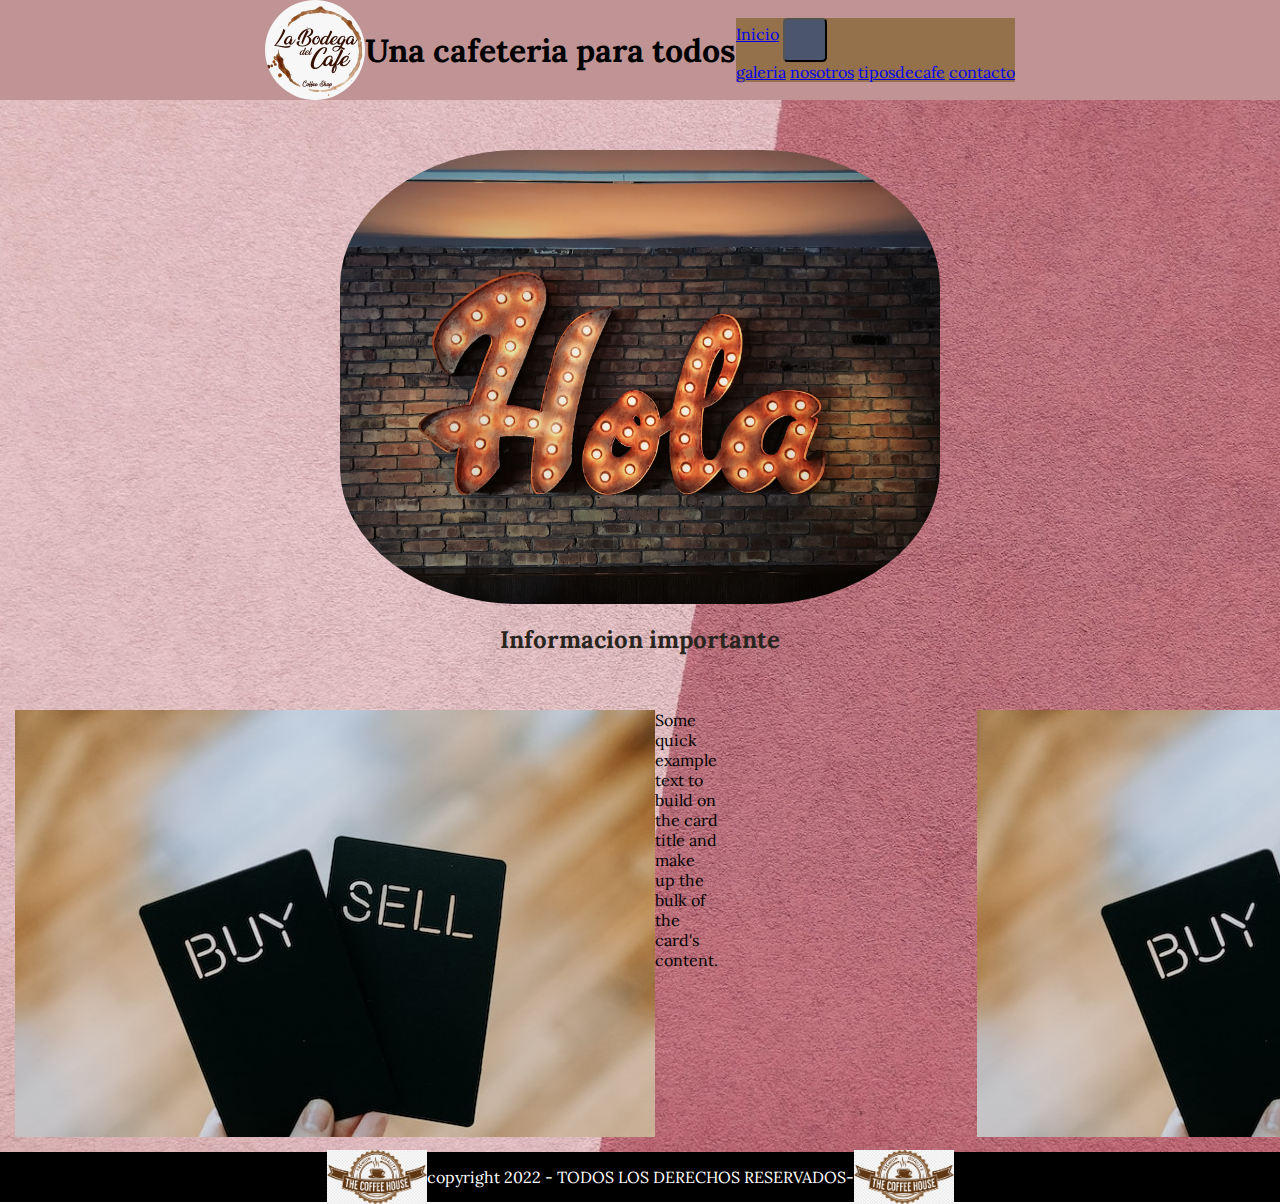
<file: index.html>
<!DOCTYPE html>
<html lang="en">
<head>
    <meta charset="UTF-8">
    <meta http-equiv="X-UA-Compatible" content="IE=edge">
    <meta name="viewport" content="width=device-width, initial-scale=1.0">
    <title>la cafeteria</title>
    <!-- BOOTSRAP -->
    <!-- CSS only -->
<link href="https://cdn.jsdelivr.net/npm/bootstrap@5.2.2/dist/css/bootstrap.min.css" rel="stylesheet" integrity="sha384-Zenh87qX5JnK2Jl0vWa8Ck2rdkQ2Bzep5IDxbcnCeuOxjzrPF/et3URy9Bv1WTRi" crossorigin="anonymous">
<!-- JavaScript Bundle with Popper -->
<script src="https://cdn.jsdelivr.net/npm/bootstrap@5.2.2/dist/js/bootstrap.bundle.min.js" integrity="sha384-OERcA2EqjJCMA+/3y+gxIOqMEjwtxJY7qPCqsdltbNJuaOe923+mo//f6V8Qbsw3" crossorigin="anonymous"></script>

<!--CSS MAIN-->
    <link rel="stylesheet" href="./css/estilos.css"/>
    <link rel="preconnect" href="https://fonts.googleapis.com">
<link rel="preconnect" href="https://fonts.gstatic.com" crossorigin>
<link href="https://fonts.googleapis.com/css2?family=Lora:ital@1&display=swap" rel="stylesheet"> 
</head>
<body>
   <header class="header">
        <img class="header__img" src="./imagenes/bodegacafeloco.jpg" alt="logo"width="100" height="100">
            <h1>Una cafeteria para todos</h1>
               
            <div class="menu1"div>

                <nav class="navbar navbar-expand-lg colored">
                    <div class="container-fluid">
                      <a class="navbar-brand" href="./index.html">Inicio</a>
                      <button class="navbar-toggler" type="button" data-bs-toggle="collapse" data-bs-target="#navbarNavAltMarkup" aria-controls="navbarNavAltMarkup" aria-expanded="false" aria-label="Toggle navigation">
                        <span class="navbar-toggler-icon"></span>
                      </button>
                      <div class="collapse navbar-collapse" id="navbarNavAltMarkup">
                        <div class="navbar-nav">
                          <a class="nav-link active" aria-current="page" href="./pages/galeria.html">galeria</a>
                          <a class="nav-link" href="./pages/nosotros.html">nosotros</a>
                          <a class="nav-link" href="./pages/tipos de cafe.html">tiposdecafe</a>
                          <a class="nav-link" href="./pages/contacto.html">contacto</a>
                          
                        </div>
                      </div>
                    </div>
                  </nav>
            </div>        
   </header>
                             
       
        <main>
              <div class="marco">
                    <ul>
                        <li><img src="./imagenes/hola.jpg" alt="#"></li> 
                        <li><img src="./imagenes/bienve.jpg" alt="#"></li>
                        <li><img src="./imagenes/hola.jpg" alt="#"></li>
                        
                    </ul>
                </div>
            <section>
                
        
                <h2> Informacion importante</h2>
                <section class="sectioncontainer">   
                    <div class="card" style="width: 18rem;">

                        <img src="./imagenes/compraryvender.jpg" class="card-img-top" alt="...">
                        <div class="card-body">
                          <p class="card-text">Some quick example text to build on the card title and make up the bulk of the card's content.</p>
                        </div>
                      
            
                    </div>
                    
                    <div class="card" style="width: 18rem;">
                    <img src="./imagenes/compraryvender.jpg" class="card-img-top" alt="...">
                    <div class="card-body">
                      <p class="card-text">Some quick example text to build on the card title and make up the bulk of the card's content.</p>
                    </div>
                </section>
        </main>

    <footer class="footer">
        <p></p>
        <img src="./imagenes/LOGOCOPY.png" width="100">
        <p>copyright 2022 - TODOS LOS DERECHOS RESERVADOS-</p>
        <img src="./imagenes/LOGOCOPY.png" width="100">
        
    </footer> 
</body>
</html>
</file>
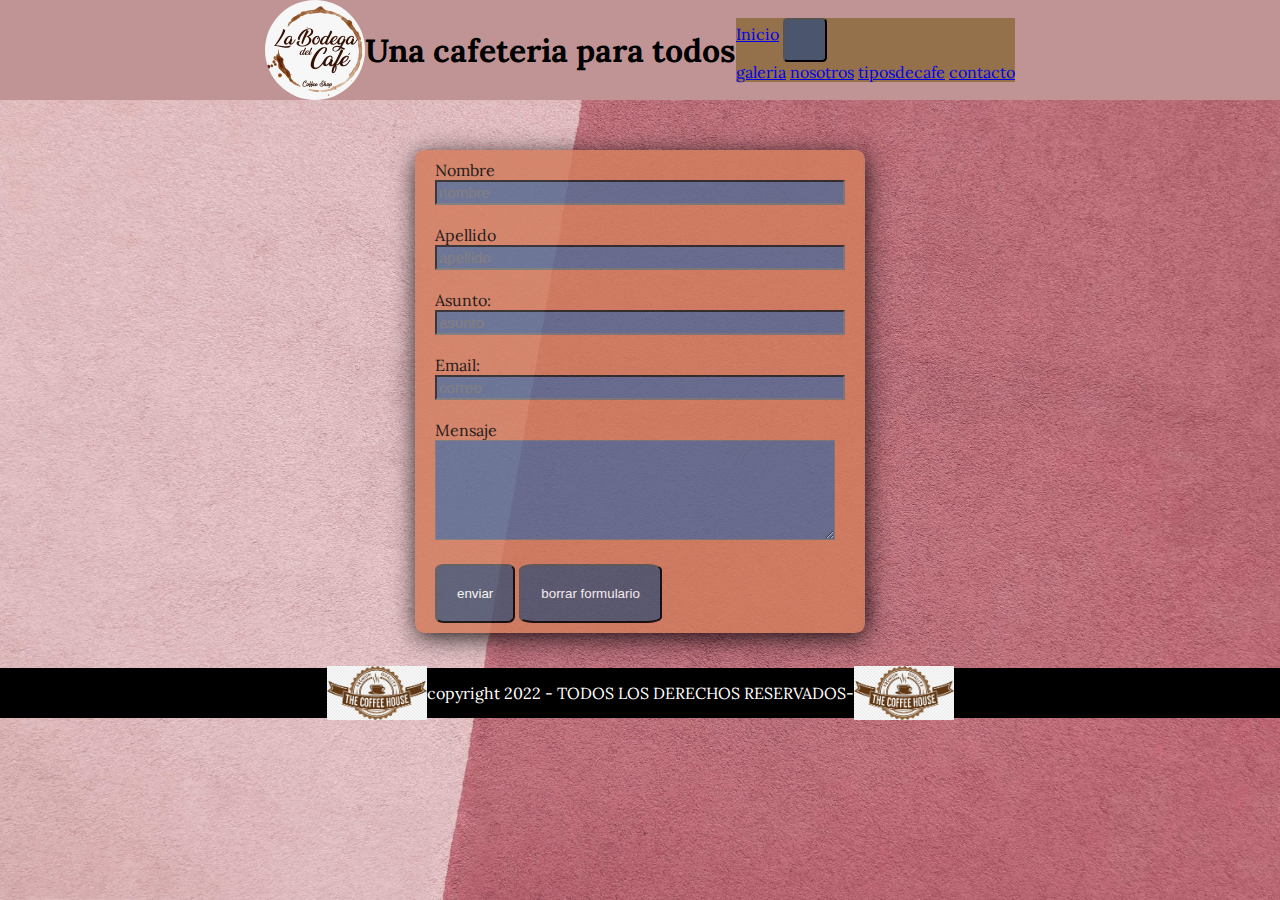
<file: pages/contacto.html>
<!DOCTYPE html>
<html lang="en">
<head>
    <meta charset="UTF-8">
    <meta http-equiv="X-UA-Compatible" content="IE=edge">
    <meta name="viewport" content="width=device-width, initial-scale=1.0">
    <title>la cafeteria</title>
    <!-- BOOTSRAP -->
    <!-- CSS only -->
<link href="https://cdn.jsdelivr.net/npm/bootstrap@5.2.2/dist/css/bootstrap.min.css" rel="stylesheet" integrity="sha384-Zenh87qX5JnK2Jl0vWa8Ck2rdkQ2Bzep5IDxbcnCeuOxjzrPF/et3URy9Bv1WTRi" crossorigin="anonymous">
<!-- JavaScript Bundle with Popper -->
<script src="https://cdn.jsdelivr.net/npm/bootstrap@5.2.2/dist/js/bootstrap.bundle.min.js" integrity="sha384-OERcA2EqjJCMA+/3y+gxIOqMEjwtxJY7qPCqsdltbNJuaOe923+mo//f6V8Qbsw3" crossorigin="anonymous"></script>
<!--CSS MAIN-->
    <link rel="stylesheet" href="../css/estilos.css"/>
    <link href="https://fonts.googleapis.com/css2?family=Lora:ital@1&display=swap" rel="stylesheet"> 

</head>
<body>
    <header class="header">
        <img src="../imagenes/bodegacafeloco.jpg" width="100" />
        <h1>Una cafeteria para todos</h1>
        <div class="menu1"div>
            <nav class="navbar navbar-expand-lg colored">
                <div class="container-fluid">
                  <a class="navbar-brand" href="../index.html">Inicio</a>
                  <button class="navbar-toggler" type="button" data-bs-toggle="collapse" data-bs-target="#navbarNavAltMarkup" aria-controls="navbarNavAltMarkup" aria-expanded="false" aria-label="Toggle navigation">
                    <span class="navbar-toggler-icon"></span>
                  </button>
                  <div class="collapse navbar-collapse" id="navbarNavAltMarkup">
                    <div class="navbar-nav">
                      <a class="nav-link active" aria-current="page" href="./pages/galeria.html">galeria</a>
                      <a class="nav-link" href="./pages/nosotros.html">nosotros</a>
                      <a class="nav-link" href="./pages/tipos de cafe.html">tiposdecafe</a>
                      <a class="nav-link" href="./pages/contacto.html">contacto</a>
                      
                    </div>
                  </div>
                </div>
              </nav>
       </div>   
    </header>
        <section class="form-register">
            <form action=""method="get">
                <label for="Nombre">Nombre</label>
                <input type="text" name="text" name="nombre" id=""placeholder="nombre"/>
                
                <label for="apellido">Apellido</label>
                <input type="text" name="apellido"id=""placeholder="apellido"/>
                
                <label for="asunto">Asunto: </label>
                <input type="text" name="asunto"id=""placeholder="asunto"/>
                
                <label for="correo">Email:</label>
                <input type="email" name="correo" id=""placeholder="correo"/>
                
                <label for="">Mensaje</label>
                <textarea name="" id="" cols="40" rows="20"></textarea>
                             
                <button type="submit"> enviar</button>
                <button type="reset"> borrar formulario</button>
                
            </form>
        </section>

        <footer class="footer">
            <img src="../imagenes/LOGOCOPY.png" width="100">
            <p>copyright 2022 - TODOS LOS DERECHOS RESERVADOS-</p>
            <img src="../imagenes/LOGOCOPY.png" width="100">
            
            
        </footer>

</body>
</html>
</file>
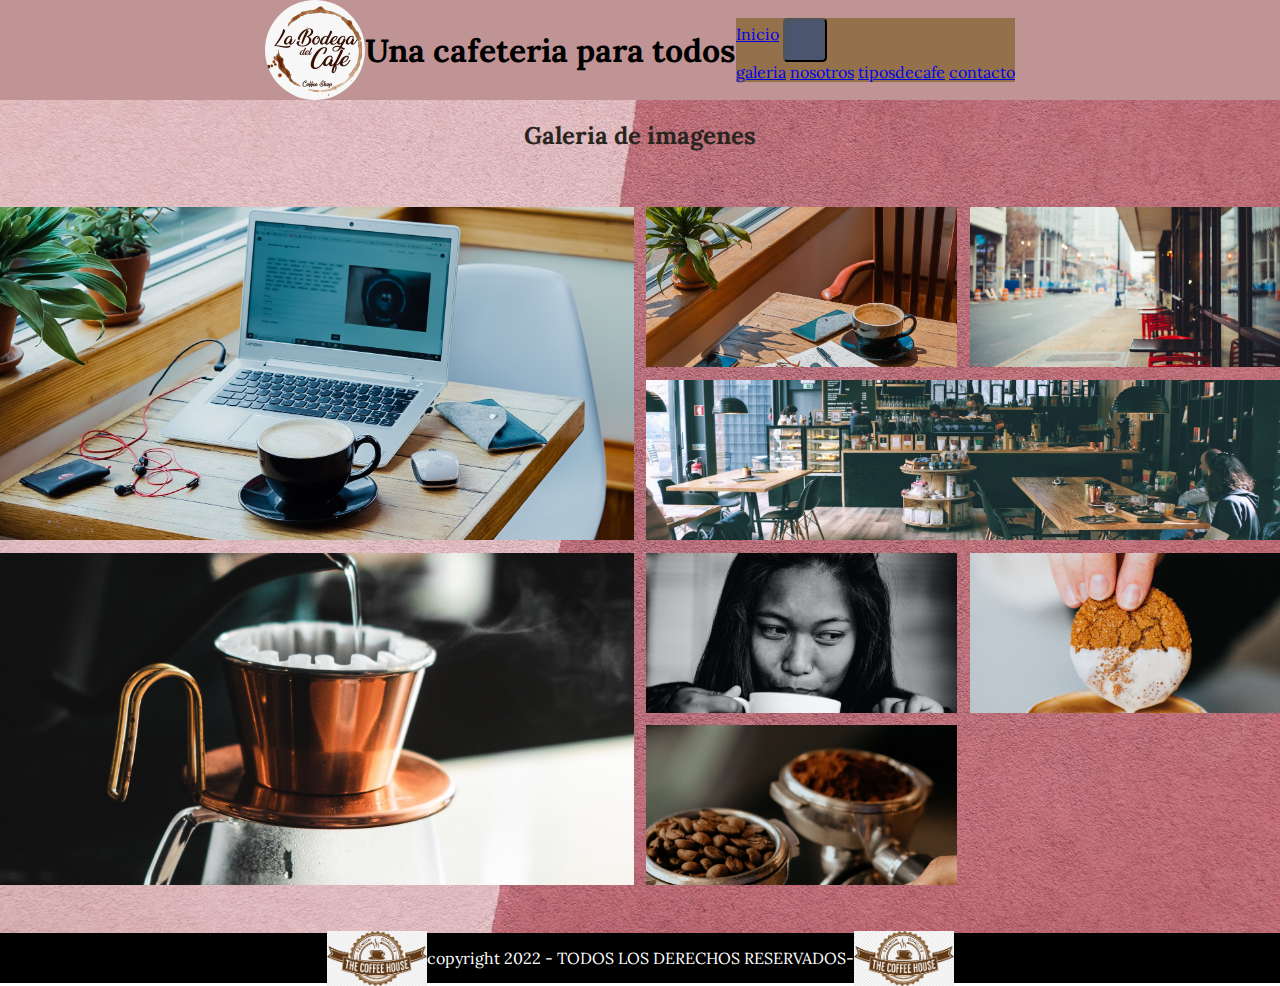
<file: pages/galeria.html>
<!DOCTYPE html>
<html lang="en">
<head>
    <meta charset="UTF-8">
    <meta http-equiv="X-UA-Compatible" content="IE=edge">
    <meta name="viewport" content="width=device-width, initial-scale=1.0">
    <title>la cafeteria</title>
    <!-- BOOTSRAP -->
    <!-- CSS only -->
<link href="https://cdn.jsdelivr.net/npm/bootstrap@5.2.2/dist/css/bootstrap.min.css" rel="stylesheet" integrity="sha384-Zenh87qX5JnK2Jl0vWa8Ck2rdkQ2Bzep5IDxbcnCeuOxjzrPF/et3URy9Bv1WTRi" crossorigin="anonymous">
<!-- JavaScript Bundle with Popper -->
<script src="https://cdn.jsdelivr.net/npm/bootstrap@5.2.2/dist/js/bootstrap.bundle.min.js" integrity="sha384-OERcA2EqjJCMA+/3y+gxIOqMEjwtxJY7qPCqsdltbNJuaOe923+mo//f6V8Qbsw3" crossorigin="anonymous"></script>
<!--CSS MAIN-->
    <link rel="stylesheet" href="../css/estilos.css"/>
    <link href="https://fonts.googleapis.com/css2?family=Lora:ital@1&display=swap" rel="stylesheet"> 

</head>
<body>
    <header class="header">
        <img src="../imagenes/bodegacafeloco.jpg" width="100" />
        <h1>Una cafeteria para todos</h1>

        <div class="menu1"div>
            <nav class="navbar navbar-expand-lg colored">
                <div class="container-fluid">
                  <a class="navbar-brand" href="../index.html">Inicio</a>
                  <button class="navbar-toggler" type="button" data-bs-toggle="collapse" data-bs-target="#navbarNavAltMarkup" aria-controls="navbarNavAltMarkup" aria-expanded="false" aria-label="Toggle navigation">
                    <span class="navbar-toggler-icon"></span>
                  </button>
                  <div class="collapse navbar-collapse" id="navbarNavAltMarkup">
                    <div class="navbar-nav">
                      <a class="nav-link active" aria-current="page" href="./galeria.html">galeria</a>
                      <a class="nav-link" href="./nosotros.html">nosotros</a>
                      <a class="nav-link" href="./tipos de cafe.html">tiposdecafe</a>
                      <a class="nav-link" href="./contacto.html">contacto</a>
                      
                    </div>
                  </div>
                </div>
              </nav>
       </div> 
    </header>
        <main class="main">
            <h2 class="title">Galeria de imagenes</h2>

        <section class="gallery">
            <figure class="gallery__picture gallery__picture--g1">
                <img src="../imagenes/img1.jpg" class="gallery__img">
            </figure>
            <figure class="gallery__picture gallery__picture--g2">
                <img src="../imagenes/img2.jpg" class="gallery__img">
            </figure>
            <figure class="gallery__picture gallery__picture--g3">
                <img src="../imagenes/img3.jpg" class="gallery__img">
            </figure>
            <figure class="gallery__picture gallery__picture--g4">
                <img src="../imagenes/img4.jpg" class="gallery__img">
            </figure>
            <figure class="gallery__picture gallery__picture--g5">
                <img src="../imagenes/img5.jpg" class="gallery__img">
            </figure>
            <figure class="gallery__picture gallery__picture--g6">
                <img src="../imagenes/img6.jpg" class="gallery__img">
            </figure>
            <figure class="gallery__picture gallery__picture--g7">
                <img src="../imagenes/img7.jpg" class="gallery__img">
            </figure>
            <figure class="gallery__picture gallery__picture--g8">
                <img src="../imagenes/img8.jpg" class="gallery__img">
            </figure>
        </section>    
            
        </main>
            
       
        <footer class="footer">
            <img src="../imagenes/LOGOCOPY.png" width="100">
            <p>copyright 2022 - TODOS LOS DERECHOS RESERVADOS-</p>
            <img src="../imagenes/LOGOCOPY.png" width="100">
            
        </footer> 
</body>
</html>
</file>
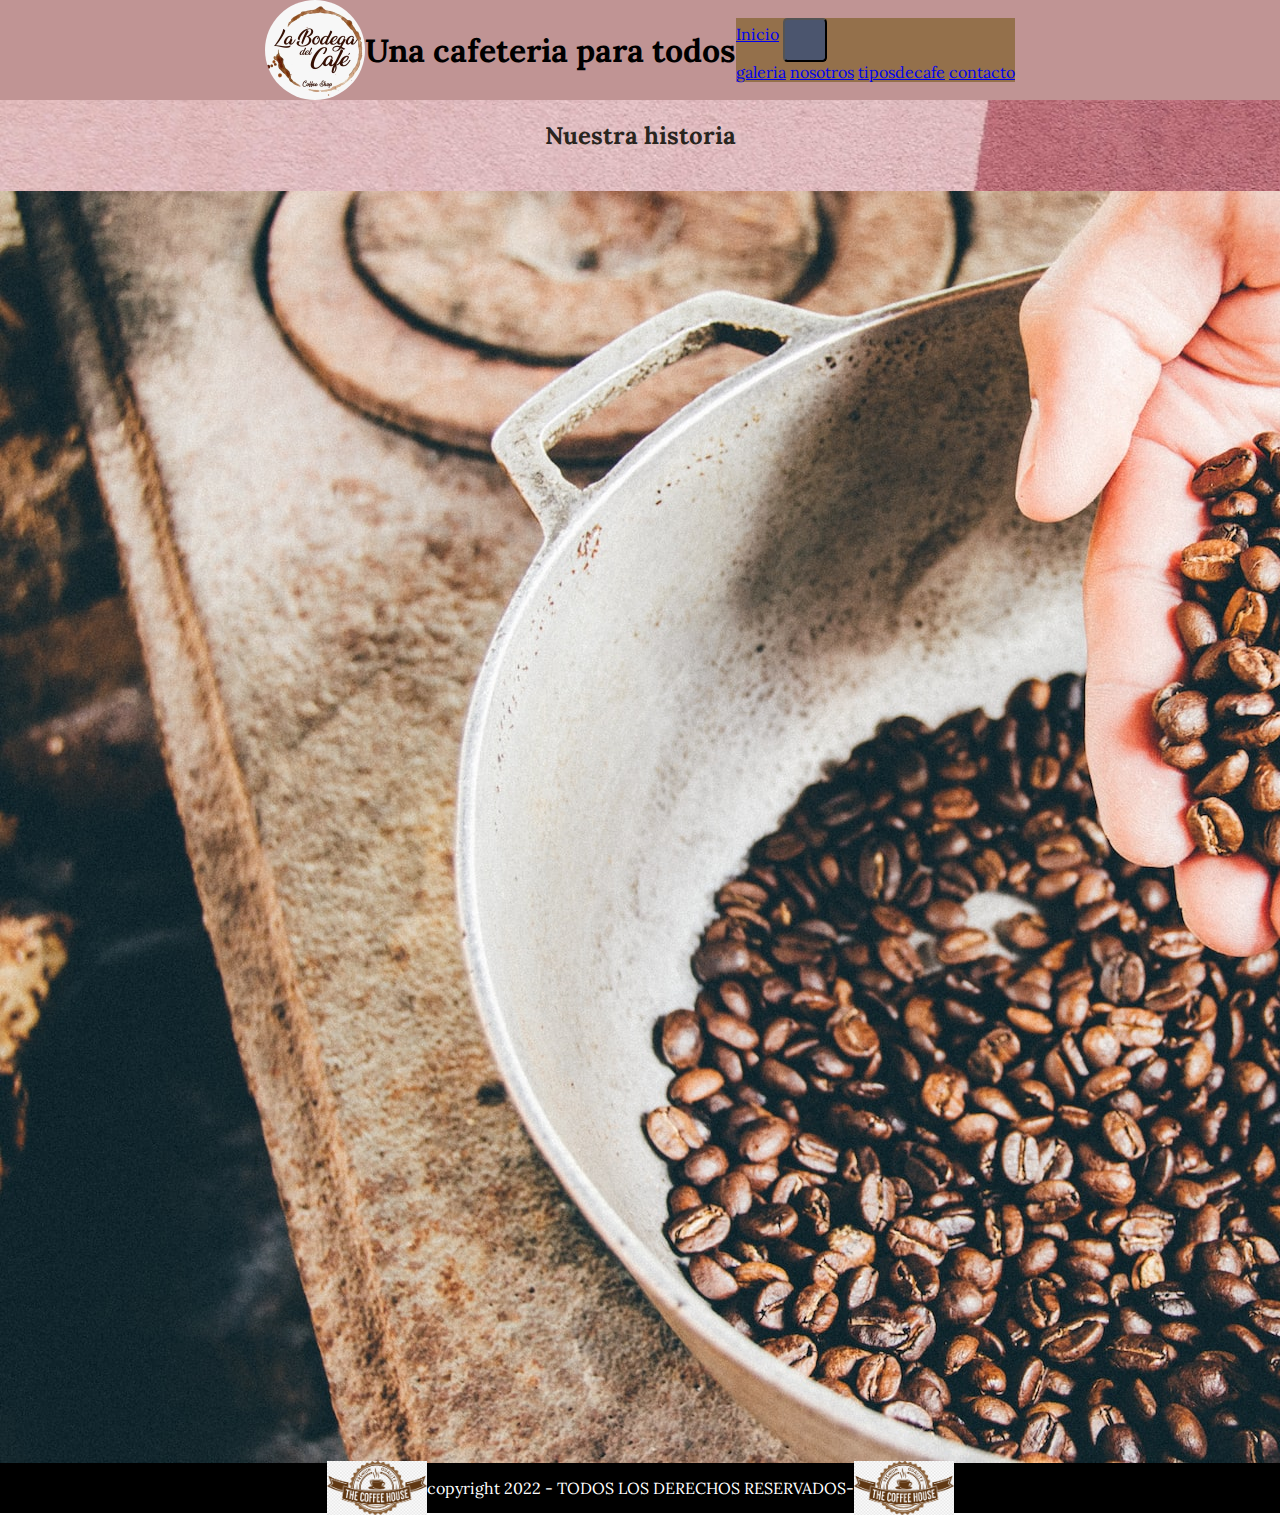
<file: pages/nosotros.html>
<!DOCTYPE html>
<html lang="en">
<head>
    <meta charset="UTF-8">
    <meta http-equiv="X-UA-Compatible" content="IE=edge">
    <meta name="viewport" content="width=device-width, initial-scale=1.0">
    <title>la cafeteria</title>
    <!-- BOOTSRAP -->
    <!-- CSS only -->
<link href="https://cdn.jsdelivr.net/npm/bootstrap@5.2.2/dist/css/bootstrap.min.css" rel="stylesheet" integrity="sha384-Zenh87qX5JnK2Jl0vWa8Ck2rdkQ2Bzep5IDxbcnCeuOxjzrPF/et3URy9Bv1WTRi" crossorigin="anonymous">
<!-- JavaScript Bundle with Popper -->
<script src="https://cdn.jsdelivr.net/npm/bootstrap@5.2.2/dist/js/bootstrap.bundle.min.js" integrity="sha384-OERcA2EqjJCMA+/3y+gxIOqMEjwtxJY7qPCqsdltbNJuaOe923+mo//f6V8Qbsw3" crossorigin="anonymous"></script>
<!--CSS MAIN-->
    <link rel="stylesheet" href="../css/estilos.css"/>
    <link href="https://fonts.googleapis.com/css2?family=Lora:ital@1&display=swap" rel="stylesheet"> 

</head>
<body>
   <header class="header">
    <img class="header__img" src="../imagenes/bodegacafeloco.jpg" alt="logo"width="100" height="100">
        <h1>Una cafeteria para todos</h1>
        
        <div class="menu1"div>
            <nav class="navbar navbar-expand-lg colored">
                <div class="container-fluid">
                  <a class="navbar-brand" href="../index.html">Inicio</a>
                  <button class="navbar-toggler" type="button" data-bs-toggle="collapse" data-bs-target="#navbarNavAltMarkup" aria-controls="navbarNavAltMarkup" aria-expanded="false" aria-label="Toggle navigation">
                    <span class="navbar-toggler-icon"></span>
                  </button>
                  <div class="collapse navbar-collapse" id="navbarNavAltMarkup">
                    <div class="navbar-nav">
                      <a class="nav-link active" aria-current="page" href="./galeria.html">galeria</a>
                      <a class="nav-link" href="./nosotros.html">nosotros</a>
                      <a class="nav-link" href="./tipos de cafe.html">tiposdecafe</a>
                      <a class="nav-link" href="./contacto.html">contacto</a>
                      
                    </div>
                  </div>
                </div>
              </nav>
        </div>
            
    </header>

        <main>
            <h2 class="title">Nuestra historia</h2>
            <div class="card text-bg-dark">
                <img src="../imagenes/banner1.jpg" class="card-img" alt="...">
                <div class="card-img-overlay">
                  <h5 class="card-title">Historia</h5>
                  <p class="card-text">Lorem ipsum dolor sit amet consectetur adipisicing elit. Dolores iusto deleniti nulla pariatur fuga officia. Consequatur praesentium distinctio labore, ullam adipisci, error quas deserunt dolores, nihil amet laboriosam in. Officia?.</p>
                  <p class="card-text"><small>Last updated 3 mins ago</small></p>
                </div>
              </div>
            
           
        </main>
        
        <footer class="footer">
            <img src="../imagenes/LOGOCOPY.png" width="100">
            <p>copyright 2022 - TODOS LOS DERECHOS RESERVADOS-</p>
            <img src="../imagenes/LOGOCOPY.png" width="100">
            
        </footer> 
    </body>
</body>
</html>
</file>
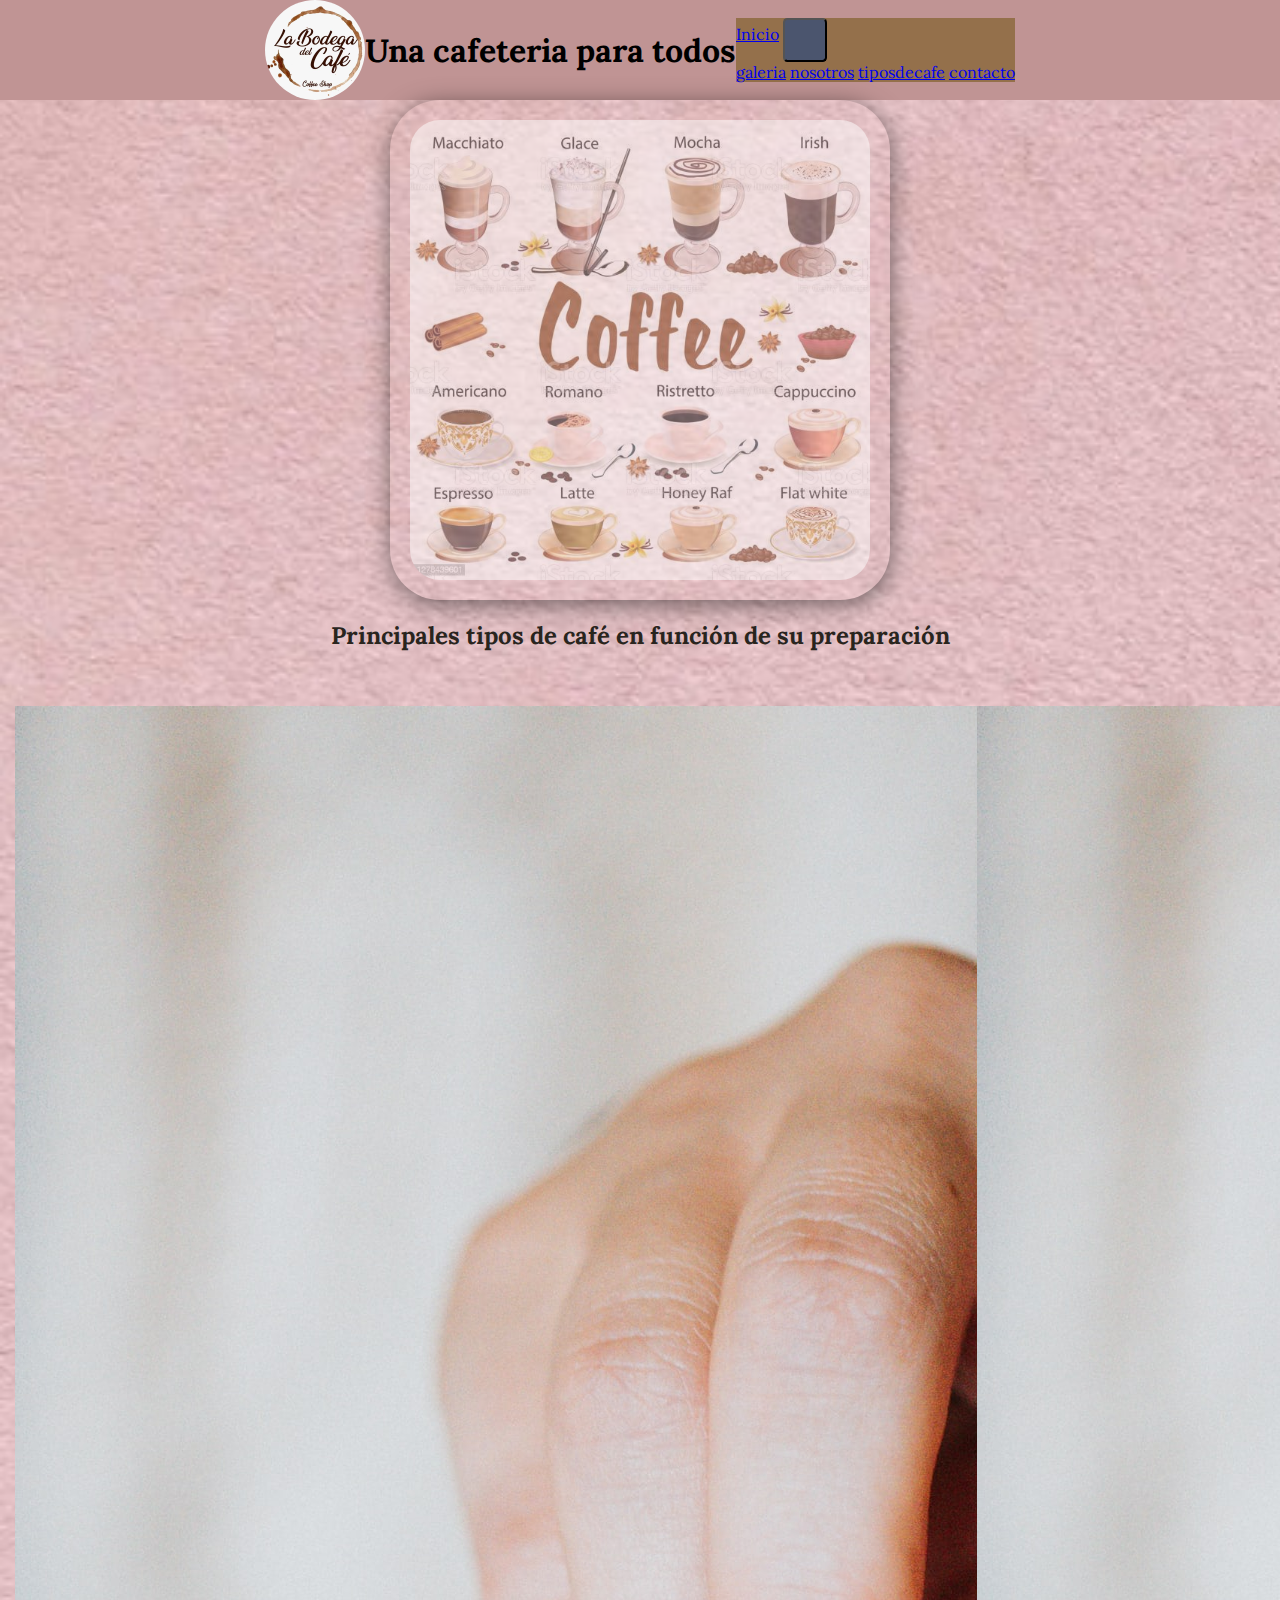
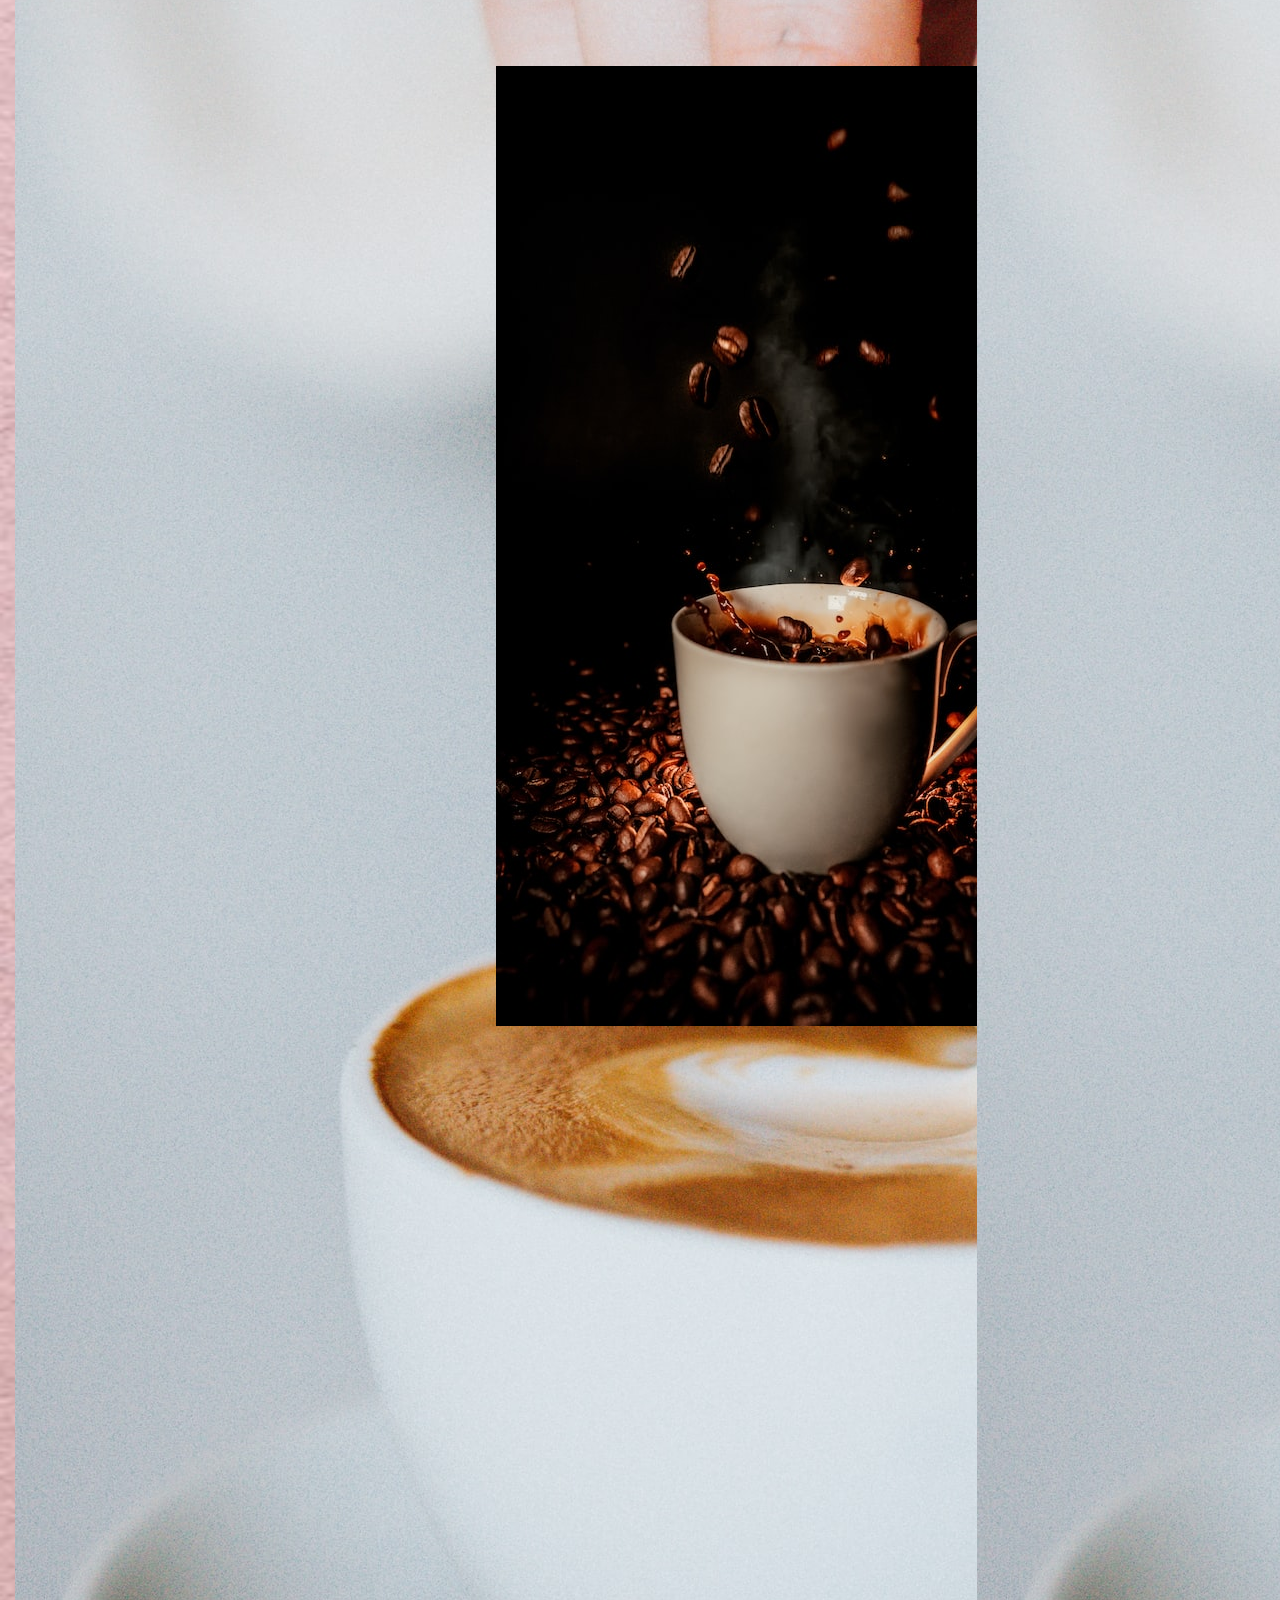
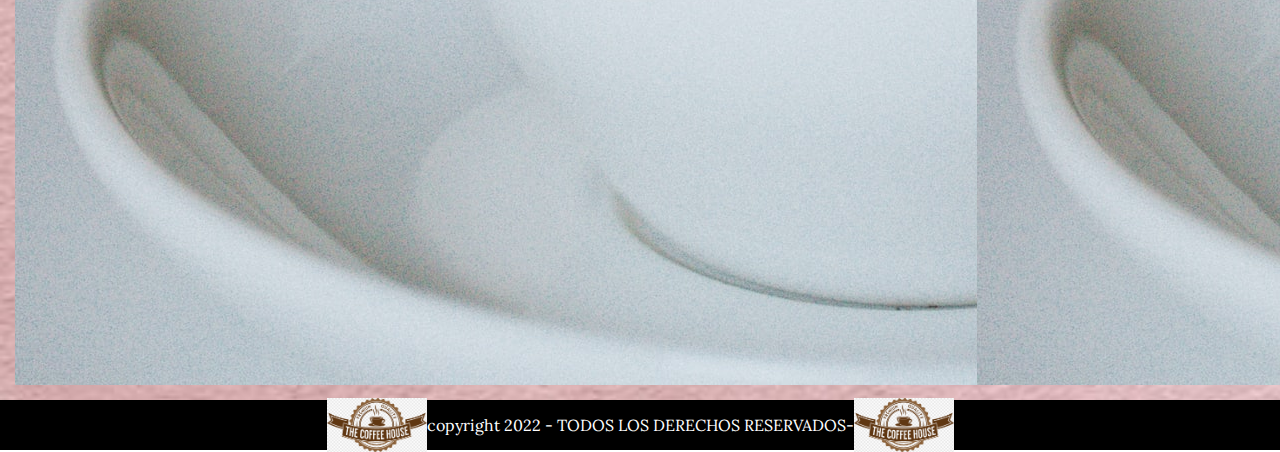
<file: pages/tipos de cafe.html>
<!DOCTYPE html>
<html lang="en">
<head>
    <meta charset="UTF-8">
    <meta http-equiv="X-UA-Compatible" content="IE=edge">
    <meta name="viewport" content="width=device-width, initial-scale=1.0">
    <title>la cafeteria</title>
    <!-- BOOTSRAP -->
    <!-- CSS only -->
<link href="https://cdn.jsdelivr.net/npm/bootstrap@5.2.2/dist/css/bootstrap.min.css" rel="stylesheet" integrity="sha384-Zenh87qX5JnK2Jl0vWa8Ck2rdkQ2Bzep5IDxbcnCeuOxjzrPF/et3URy9Bv1WTRi" crossorigin="anonymous">
<!-- JavaScript Bundle with Popper -->
<script src="https://cdn.jsdelivr.net/npm/bootstrap@5.2.2/dist/js/bootstrap.bundle.min.js" integrity="sha384-OERcA2EqjJCMA+/3y+gxIOqMEjwtxJY7qPCqsdltbNJuaOe923+mo//f6V8Qbsw3" crossorigin="anonymous"></script>
<!--CSS MAIN-->
    <link rel="stylesheet" href="../css/estilos.css"/>
    <link href="https://fonts.googleapis.com/css2?family=Lora:ital@1&display=swap" rel="stylesheet"> 

</head>
<body>
    <header class="header">
        <img src="../imagenes/bodegacafeloco.jpg" width="100" />
        <h1>Una cafeteria para todos</h1>
        <div class="menu1"div>
            <nav class="navbar navbar-expand-lg colored">
                <div class="container-fluid">
                  <a class="navbar-brand" href="../index.html">Inicio</a>
                  <button class="navbar-toggler" type="button" data-bs-toggle="collapse" data-bs-target="#navbarNavAltMarkup" aria-controls="navbarNavAltMarkup" aria-expanded="false" aria-label="Toggle navigation">
                    <span class="navbar-toggler-icon"></span>
                  </button>
                  <div class="collapse navbar-collapse" id="navbarNavAltMarkup">
                    <div class="navbar-nav">
                      <a class="nav-link active" aria-current="page" href="./pages/galeria.html">galeria</a>
                      <a class="nav-link" href="./pages/nosotros.html">nosotros</a>
                      <a class="nav-link" href="./pages/tipos de cafe.html">tiposdecafe</a>
                      <a class="nav-link" href="./pages/contacto.html">contacto</a>
                      
                    </div>
                  </div>
                </div>
              </nav>
        </div>    
    </header>
        
        <main>
        <section>
            <div class="tiposdecafe" div>
            <img src="../imagenes/tipos de cafe.jpg" width="500">
            </div>
        </section>
    </section>
    <h2> Principales tipos de café en función de su preparación</h2>
    <section class="sectioncontainer">   
        <div class="card" style="width: 18rem;">

            <img src="../imagenes/img7.jpg" class="card-img-top" alt="...">
            <div class="card-body">
              <p class="card-text">Some quick example text to build on the card title and make up the bulk of the card's content.</p>
            </div>
          
        </div>
        
        <div class="card" style="width: 18rem;">
            <img src="../imagenes/cafesolo.jpg" class="card-img-top" alt="...">
            <div class="card-body">
              <p class="card-text">Some quick example text to build on the card title and make up the bulk of the card's content.</p>
            </div>
        </div>  

        <div class="card" style="width: 18rem;">
            <img src="../imagenes/img7.jpg" class="card-img-top" alt="...">
            <div class="card-body">
              <p class="card-text">Some quick example text to build on the card title and make up the bulk of the card's content.</p>
            </div>
        </div>  
          
        
    </section>

    <footer class="footer">
        <img src="../imagenes/LOGOCOPY.png" width="100">
        <p>copyright 2022 - TODOS LOS DERECHOS RESERVADOS-</p>
        <img src="../imagenes/LOGOCOPY.png" width="100">
        
    </footer> 
</body>
</html>
</file>
<file: css/estilos.css>
*{
    margin: 0;
    padding: 0;
    box-sizing: border-box;
   
}


body{
    
    font-family:'Lora', serif;
    background-image: url(/imagenes/hola3.jpg);
    background-size: cover;
    background-repeat: no-repeat;
    min-height: 100vh;
      
}

/*header*/

.header img{
    border-radius: 50%;
    
}

.header{
height: 20%;
width: 100%;
background-color: rgb(192, 148, 148);
float:none;
display:flex;
justify-content: center;
align-items: center;
}
/*BARRA DE NAVEGACION*/

.colored{
    
height: 10%;
width: 100%;
background-color: rgb(148, 112, 75);
float:none;
display:flex;
justify-content: center;
align-items: center;
    
}

.menu {
   
   align-items: center;
   justify-content: center;
    list-style: none; 
     
    margin: auto;
   
}

.menu li a{
    display: block;
    color: white;
    text-align: center;
    text-decoration: none;
    border-right: 1px solid;
    padding: 16px 16px;
  

}

.menu li{
    float: left;
    
    text-align: center;
    background-color: #d37d5e;
    border-radius: 10%;
    opacity: 40%;
}

.menu li a:hover{
    font-family: fantasy;
    background: #5a342b;
    border-radius: 15%;

    
}
 /*fin barra de navegacion*/

 .marco{
    max-width: 600px;
    height: auto;
    margin: 50px auto 0;
    overflow: hidden;
 }
 .marco ul{
    display: flex;
    padding: 0;
    width: 300%;
    animation: slider 10s infinite alternate-reverse;
 }
.marco li{
    width: 100%;
    list-style: none;
}
.marco img{
    height: 100%;
    max-width: 100%;
    border-radius: 30%;
}

@keyframes slider {
    0%{margin-left: 0%;}
    20%{margin-left: 0%;}

    25%{margin-left: -100%;}
    45%{margin-left: -100%;}

   
    50%{margin-left: -200%;}
    75%{margin-left: -200%;}

    80%{margin-left: -300%;}
    100%{margin-left:-300%;}

}

h2{
    
    text-align: center;
    margin-top: 20px;
    margin-bottom: 40px;
    color: rgb(41, 37, 30);
    
}
 
/*articulos*/
.card{
    display: flex;
}

.sectioncontainer{
    display: flex;

    align-items: center;
    justify-content: space-between;
    padding: 15px;
}


.articlecontainer{
    display: flex;
    flex-direction: column;
    align-items: center;
    justify-content: center;
    border: 2px solid hsl(40, 62%, 85%);
    height: 150px;
    width: 200px;
    padding: 40px;
    border-radius: 20px;
    box-shadow: 1px 5px 25px;
    background-image: url(/imagenes/granos1.png);
    width: 20%;
 

}

/*footer*/

.footer{
      
    height: 50px;
    width: 100%;
    background-color: black;
    position: sticky;
    color:white;
    display:flex;
    justify-content: center;
    align-items: center;
    
}

.parrafo img{
    width: 400px;
    border-radius: 5px;
    float: left;
    margin-right: 15px;
    text-align: justify;
}


/*formulario*/

.form-register{
    max-width: 100%;
    width: 450px;
    margin: auto;
    background-color: #d37d5e;
    padding: 10px 20px;
    box-sizing: border-box;
    margin-top: 50px;
    margin-bottom: 35px;
    border-radius: 2%;
    box-shadow: 1px 5px 25px;
    opacity: 85%;
  
    
 }

 input, textarea{
    width: 100%;
    margin-bottom: 20px;
    padding: 2px;
    font-size: 15px;
    background-color: #5b6b91;
 }

 textarea{
    max-width: 100%;
    height: 100px;
    width: 400px;
 }

 button{
    background: #4b556e;
    color: #fff;
    padding: 20px;
    border-radius: 10%;
 }
 
 button:hover{
    cursor: pointer;
 }

/*fin formulario*/

.tiposdecafe{
    display: flex;
    justify-content: center;
    align-items: center;
}

.tiposdecafe img{
    display: flex;
    justify-content: center;
    align-items: center;
    max-width: 100%;
    opacity: 50%;
    min-height: 500px;
    box-shadow: 1px 5px 25px;
    border-radius: 10%;
    padding: 20px;
   
 }


 

 .gallery{
    padding-bottom: 3em;
    padding-top: 1em;
    display: grid;
    grid-template-columns: repeat(4, 1fr);
    grid-auto-rows: 160px;
    grid-template-areas: 
    "img1 img1 img2 img3"
    "img1 img1 img4 img4"
    "img5 img5 img6 img7"
    "img5 img5 img8 img9";
    gap: .8rem;
     
       
 }

.gallery__picture{
    position: relative;
    cursor: pointer;
    overflow: hidden;
}

 .gallery__picture::before{
    content: "FOTOS";
    position: absolute;
    top: 0%;
    bottom: 0%;
    left: 0%;
    right: 0%;
    background-color: #5b40f3a6;
    transform: scale(0);
    transition-duration: 2s;
    color: #fff;
    display: flex;
    align-items: center;
    justify-content: center;
    font-size: 1.5rem;

}
    
.gallery__picture:hover::before{
    transform: scale(1) rotate(360deg);
}

.gallery__picture--g1{
    grid-area: img1;
}
.gallery__picture--g2{
    grid-area: img2;

}
.gallery__picture--g3{
    grid-area: img3;
}
.gallery__picture--g4{
    grid-area: img4;
}
.gallery__picture--g5{
    grid-area: img5;
}
.gallery__picture--g6{
    grid-area: img6;
}
.gallery__picture--g7{
    grid-area: img7;
}
.gallery__picture--g{
    grid-area: img8;

}
 .gallery__img{
    width: 100%;
    height: 100%;
    object-fit: cover;
 }
</file>
